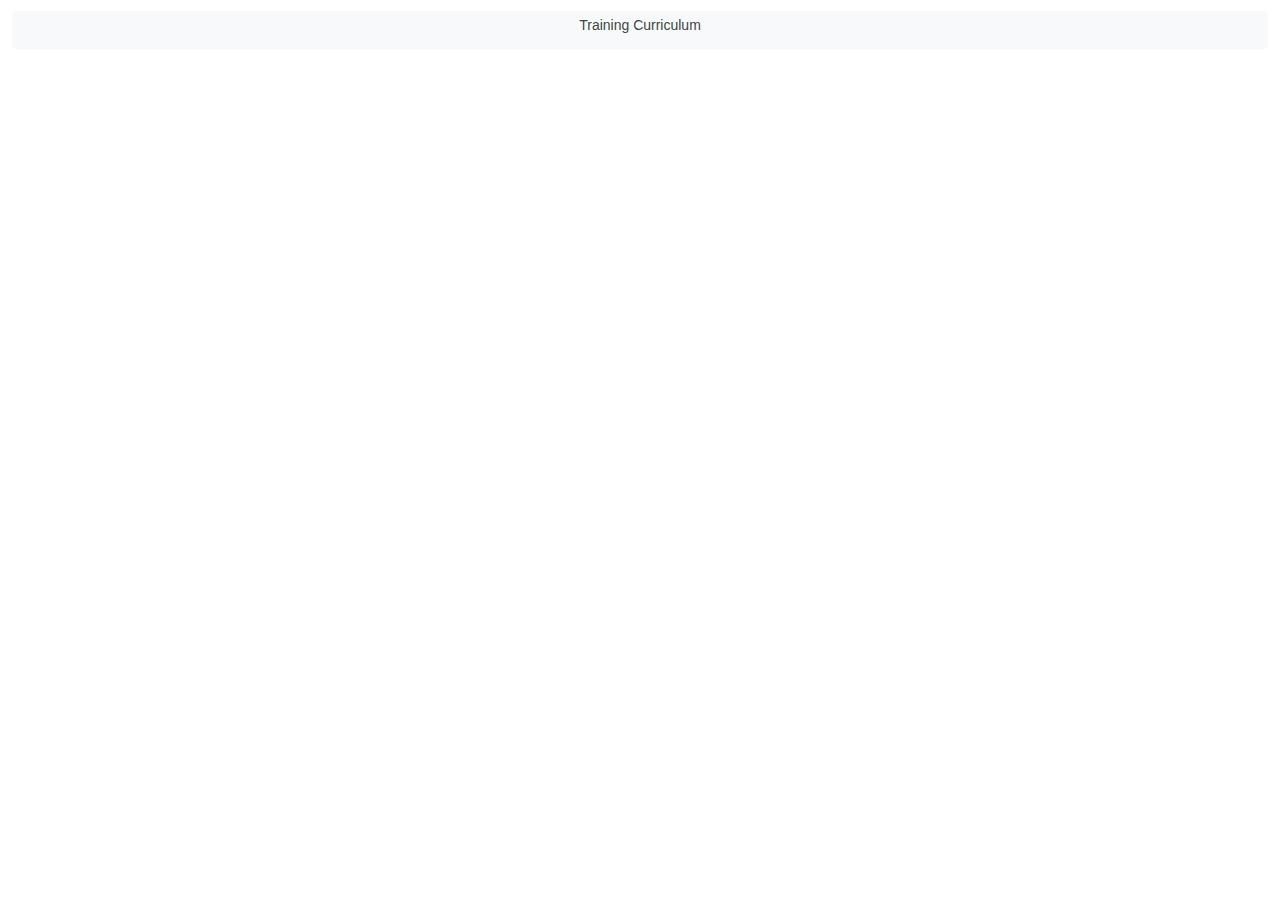
<file: navigation zero/about.html>
<!DOCTYPE html>
<html lang="en">
<head>
    <meta charset="UTF-8">
    <meta http-equiv="X-UA-Compatible" content="IE=edge">
    <meta name="viewport" content="width=device-width, initial-scale=1.0">
    <title>Document</title>
<style>
    .btn{
    background-color: #f8f9fa;
    border: 1px solid#f8f9fa;
    border-radius: 4px;
    color:#3c4843;
    font-family: Arial, Helvetica, sans-serif;
    font-size: 14px;
    margin: 11px 4px;
    padding:0px 16px ;
    line-height: 27px;
    height: 36px;
    min-width: 54px;
    text-align: center;
    user-select: none;
    display: inline-block;
    text-decoration: none;
    display: block;
    
</style>
</head>
<body>
    <a class="btn"href="about.html">Training Curriculum</a>
</body>
</html>
</file>
